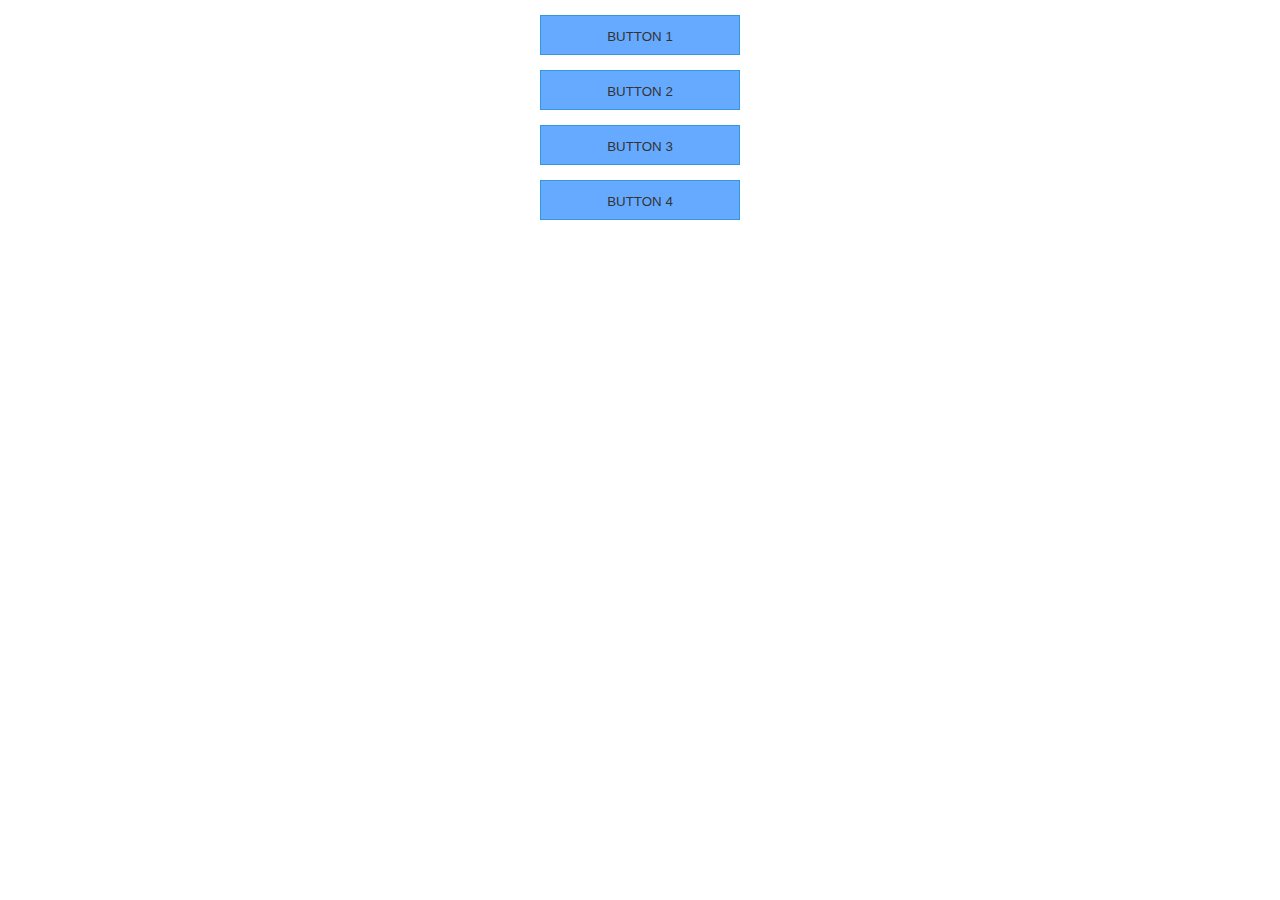
<file: site2/test.html>
<!DOCTYPE html>
<html lang="en">
<head>
    <meta charset="UTF-8">
    <meta name="viewport" content="width=device-width, initial-scale=1.0">

    <link rel="stylesheet" href="teststyle.css">

    <title>Document</title>
</head>
<body>
    <button class="btn hover1"> BUTTON 1 </button>
    <button class="btn hover2"> BUTTON 2 </button>
    <button class="btn hover3"> BUTTON 3 </button>
    <button class="btn hover4"> BUTTON 4 </button>
</body>
</html>
</file>
<file: site2/teststyle.css>
.btn {
    display:block;
    width:200px; 
    height:40px; 
    line-height:40px; 
    border:1px #3399dd solid;;
    margin:15px auto; 
    background-color:#66aaff;  
    text-align:center; 
    cursor: pointer;  

    color:#333; 
    transition:all 0.9s, color 0.3;  
}
.btn:hover{color:#fff;}

.hover1:hover{
    box-shadow:200px 0 0 0 rgba(0,0,0,0.5) inset;
}
.hover2:hover{
    box-shadow:-200px 0 0 0 rgba(0,0,0,0.5) inset;
}
.hover3:hover{
    box-shadow: 0 80px 0 0  rgba(0,0,0,0.25) inset, 
                0 -80px 0 0 rgba(0,0,0,0.25) inset;
}
.hover4:hover{
    box-shadow: 200px 0 0 0 rgba(0,0,0,0.25) inset, 
               -200px 0 0 0 rgba(0,0,0,0.25) inset;
}
</file>
